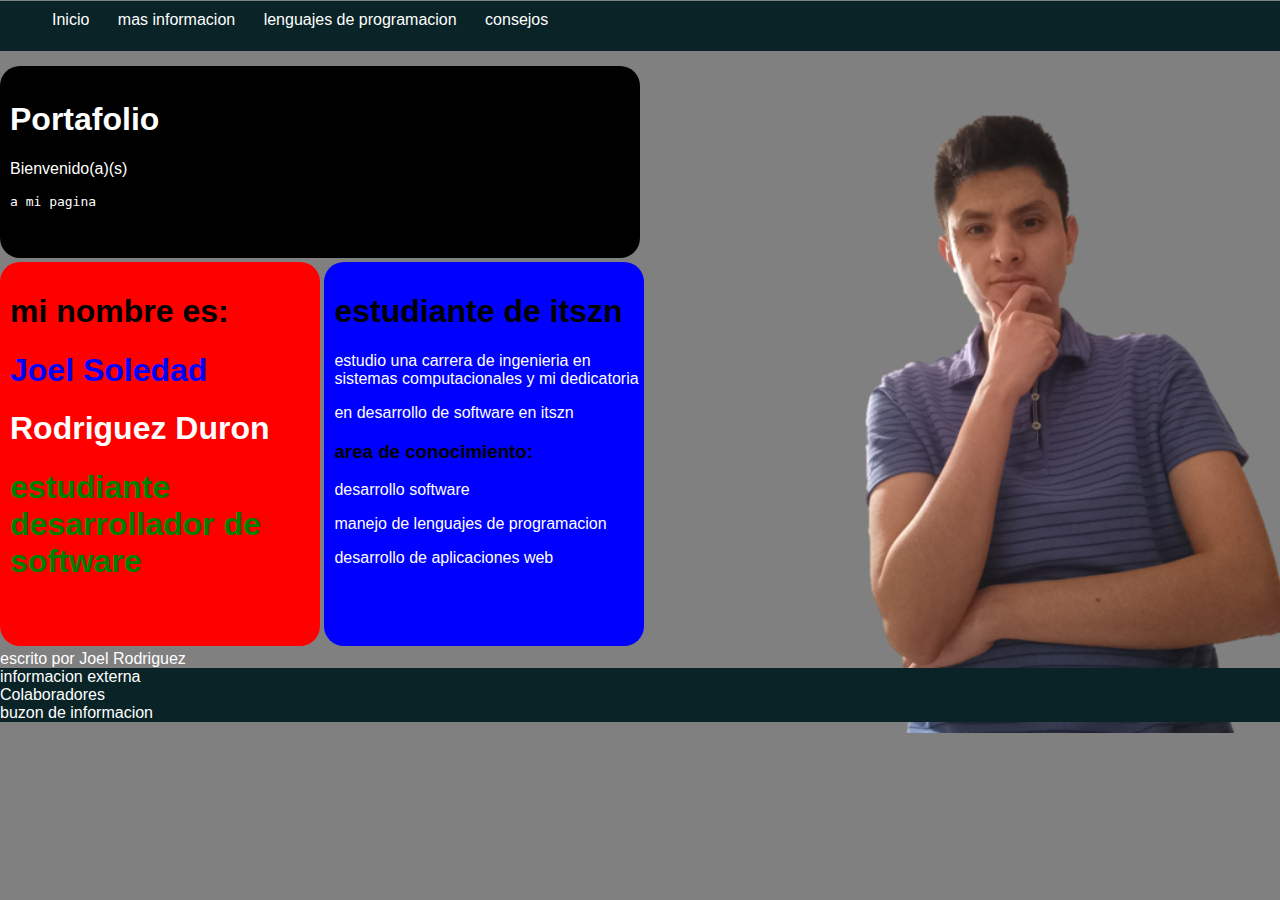
<file: index.html>
<!DOCTYPE html>
<html lang="es"> <!-- lang es para el lenguaje-->
<head>
	<meta charset="utf-8">
	<title>
		portafolio de joel
	</title>
	<link rel="stylesheet" type="text/css" href="css/estilo.css" >
	<style>
		body {
			background-color: grey;
		}
		p,pre{
			color: white;
		}
		.menu {
			width: 100%;
			margin: 10%;
			position: relative;
			min-height: 50px;
			top: -15px;
		}
		.menu a li {
			position: relative;
		}

.rectangulo {
  width:25%;
  height:70%;
  padding-top:30%;
  padding-bottom: 25;
  position:relative;
  background:red;
  display: inline-block;
  border-radius: 20px;
}

.rectangulo2 {
  width:25%;
  height:75%;
  padding-top:30%;
  padding-bottom: 25;
  position:relative;
  background: blue;
  display: inline-block;
  border-radius: 20px;
}
.rectangulo3 {
  width:50%;
  height:10%;
  padding-top:10%;
  padding-bottom: 5%;
  position:block;
  background: black;
  display: inline-block;
  border-radius: 20px;
}
	.texto-encima{
    position: absolute;
    top: 10px;
    left: 10px;
}

.texto-encima1{
    position: absolute;
    top: 80px;
    bottom: 0px;
    left: 10px;
    right: 10px;
}
.centrado{
    position: relative;
    top: 50%;
    left: 50%;
    transform: translate(-50%, -50%);
}

.imagen {
	position: block;
	top: 0%;
	left: 0%;
}

footer {
  background-color: #092327;
  position: relative;
  bottom: 25%;
  width: 100%;
  height: 75%;
  color: white;
  min-height: 40px;
  text-decoration: none;
}

/*aqui empieza el menu desplegable*/
			.menu {
				width:100; /*Le establecemos un ancho*/
				margin: 0%; /*Centramos automaticamente*/
				margin-left: 0%;

			}

			.menu > li {
				float:left;
			}
			
			.menu li a {
				background-color:#092327;
				color:#fff;
				text-decoration:none;
				padding:10px 12px;
				display:relative;
			}
			
			.menu li a:hover {
				background-color:#434343;
			}
			
			.menu li ul {
				display:none;
				position:absolute;
				min-width:140px;
			}
			
			.menu li:hover > ul {
				display:block;
			}
			
			.menu li ul li {
				position:relative;
			}
			
			.menu li ul li ul {
				right:0px;
				top:0px;
			}

	</style>
</head>
<main class="main"></main>
<body>
<div class="header">
	<div class="container">
	<nav class="menu">
  <ul>
    <li><a href="index.html">Inicio</a></li>
    <li><a href="pages/informacion.html">mas informacion</a></li>
    <li><a href="pages/lenguajes.html">lenguajes de programacion</a></li>
    <li><a href="#">consejos</a>
    	<ul>
 		<li><a href="pages/consejos/consejo1">consejo 1</a></li>
 		<li><a href="pages/consejos/consejo2">consejo 2</a></li>
 		<li><a href="pages/consejos/consejo3">consejo 3</a></li>
 	</ul>
 </li>
  </ul>
</nav>
</div>
</div>
	<!--<table style="width: 100%"> para la tabla
	<tr>	para una fila
	</tr>
	</table> -->
	<div class="imagen">	
<img src="img/joelnuevo.png" alt="50" width="500" height="20%" align="right">
</div>
	<div class="rectangulo3">
		<div class="container">
		<div class="texto-encima1">
	<h1 title="aqui el titulo" style="color: white">Portafolio</h1>
	<p title=cosas>Bienvenido(a)(s)</p>
	<pre>a mi pagina</pre>
	</div>
	</div>
	</div>
	<div class="rectangulo">
		<div class="container">
		<div class="texto-encima">
			<h1>mi nombre es: </h1>
			<h1 style="color: blue">Joel Soledad</h1>
			<h1 style="color: white">Rodriguez Duron</h1>
			<h1 style="color: green">estudiante desarrollador de software</h1>
		</div>
	</div>
	</div>
	<div class="rectangulo2">
		<div class="container">
		<div class="texto-encima">
			<h1>estudiante de itszn</h1>
			<p>estudio una carrera de ingenieria en sistemas computacionales y mi dedicatoria</p>
			<p>en desarrollo de software en itszn</p>
			<h3>area de conocimiento:</h3>
			<p>desarrollo software</p>
			<p>manejo de lenguajes de programacion</p>
			<p>desarrollo de aplicaciones web</p>
		</div>
		</div>
	</div>
	<article>
		<section style="color:white;">
			escrito por Joel Rodriguez
		</section>
	</article>
	<footer class="footer">
		<!--<br><br><br>
		<form action="">
			<label for="fname">First name:</label><br>
  			<input type="text" id="fname" name="fname"><br><br>
  			<input type="submit" value="Submit">
		</form>
		<br><br><br> -->
		<div class="container">
		<li><a href="#" style="color:white;">informacion externa</a></li>
		<li><a href="#" style="color:white">Colaboradores</a></li>
		<li><a href="#" style="color:white;">buzon de informacion</a></li>
		<!--<form>
			<input type="radio" id="html" name="buton" value="val1">
			<label for="html">valor 1</label>
		</form> -->
	</div>
	</footer>	
</body>
</html>
</file>
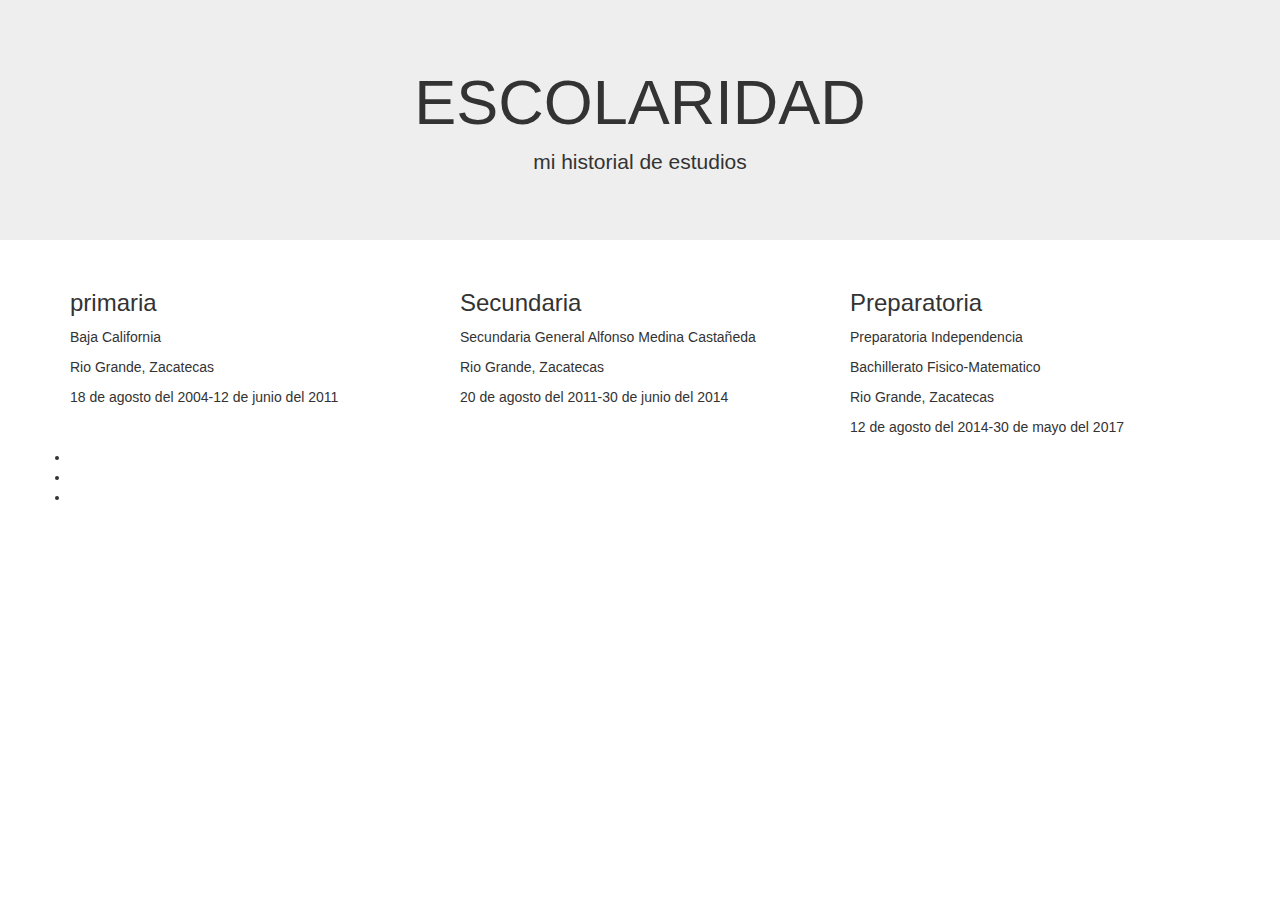
<file: pages/informacion.html>
<!DOCTYPE html>
<html lang="en">
<head>
  <title>mas informacion</title>
  <meta charset="utf-8">
  <meta name="viewport" content="width=device-width, initial-scale=1">
  <link rel="stylesheet" href="https://maxcdn.bootstrapcdn.com/bootstrap/3.4.1/css/bootstrap.min.css">
  <script src="https://ajax.googleapis.com/ajax/libs/jquery/3.5.1/jquery.min.js"></script>
  <script src="https://maxcdn.bootstrapcdn.com/bootstrap/3.4.1/js/bootstrap.min.js"></script>
</head>
<body>

<div class="jumbotron text-center">
  <h1>ESCOLARIDAD</h1>
  <p>mi historial de estudios</p> 
</div>
  
<div class="container">
  <div class="row">
    <div class="col-sm-4">
      <h3>primaria</h3>
      <p>Baja California</p>
      <p>Rio Grande, Zacatecas</p>
      <p>18 de agosto del 2004-12 de junio del 2011</p>
    </div>
    <div class="col-sm-4">
      <h3>Secundaria</h3>
      <p>Secundaria General Alfonso Medina Castañeda</p>
      <p>Rio Grande, Zacatecas</p>
      <p>20 de agosto del 2011-30 de junio del 2014</p>
    </div>
    <div class="col-sm-4">
      <h3>Preparatoria</h3>        
      <p>Preparatoria Independencia</p>
      <p>Bachillerato Fisico-Matematico</p>
      <p>Rio Grande, Zacatecas</p>
      <p>12 de agosto del 2014-30 de mayo del 2017</p>
    </div>
  </div>
</div>
  <footer class="footer">
	<div class="container">
		<li><a href="lenguajes.html" style="color:white;">mas informacion</a></li>
		<li><a href="../index.html" style="color:white">inicio</a></li>
		<li><a href="#" style="color:white;">consejos</a></li>
	</div>
</footer>
</body>
</html>
</file>
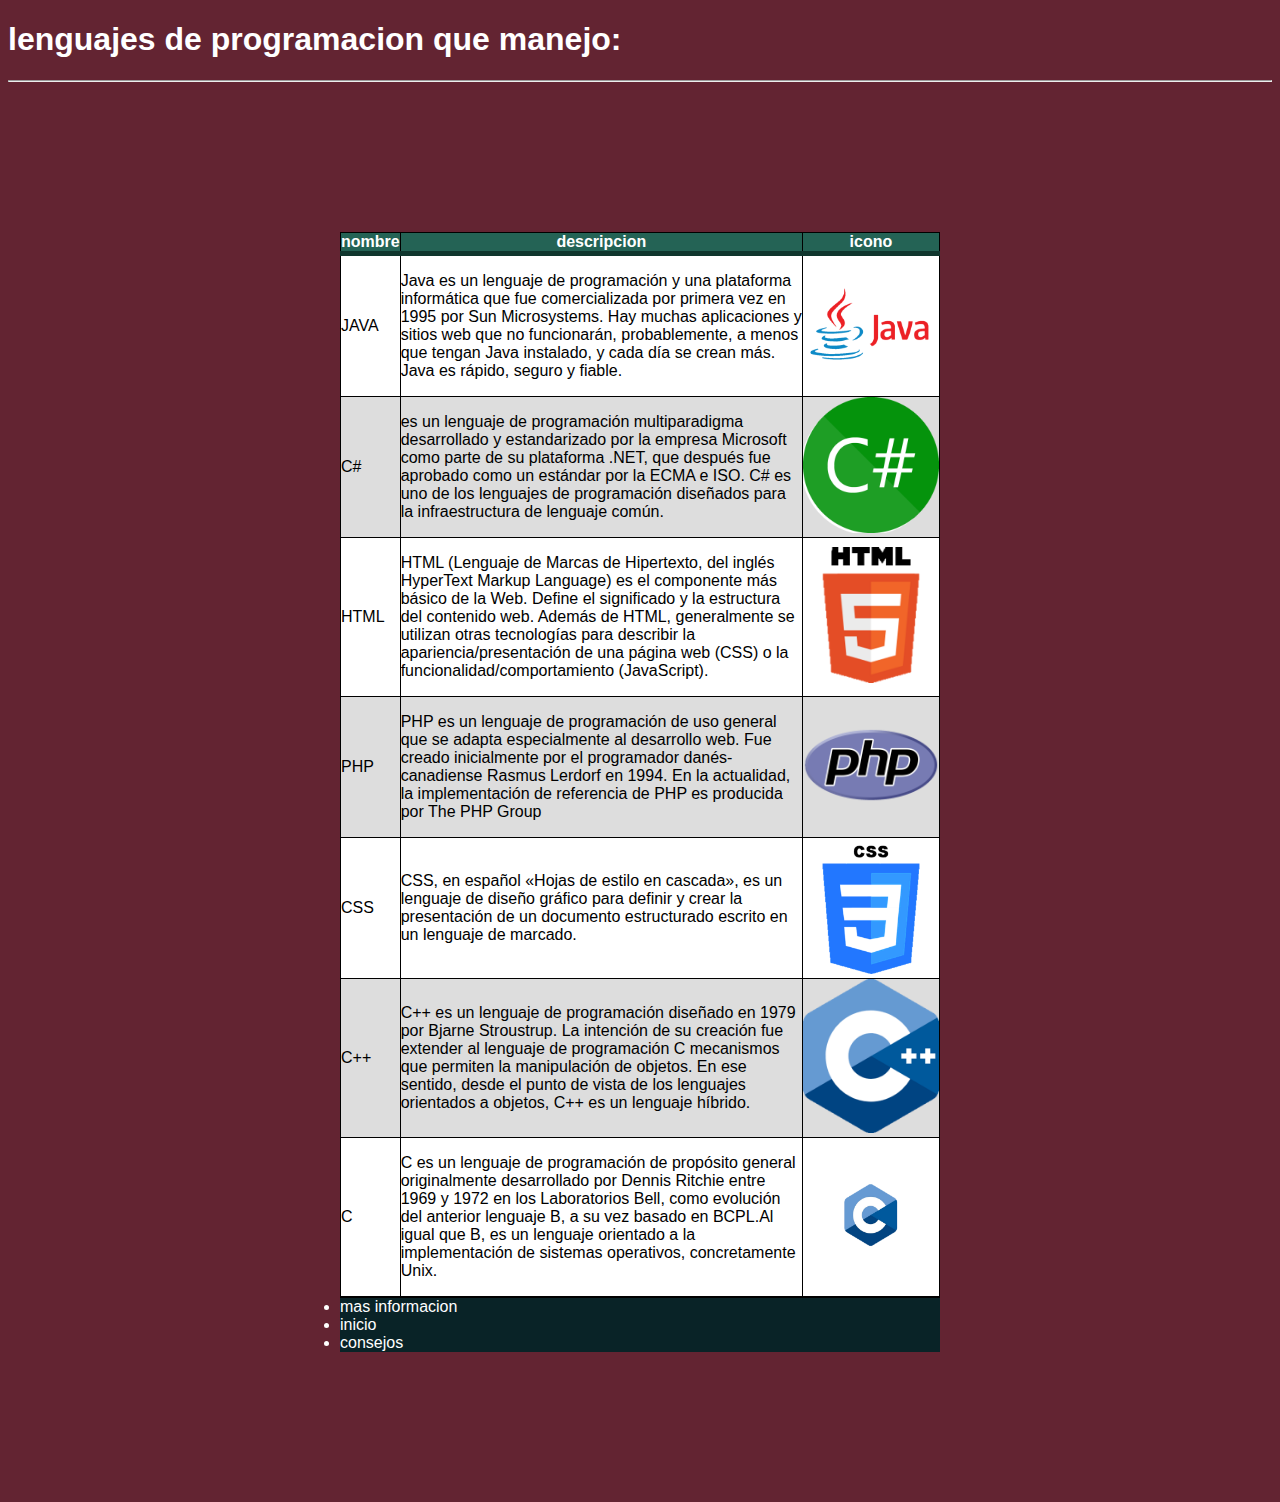
<file: pages/lenguajes.html>
<!DOCTYPE html>
<html lang="es">
<head>
	<meta charset="utf-8">
	<meta name="viewport" content="width=device-width, initial-scale=1">
	<title>
		Lenguajes de programacion
	</title>
	<h1 style="color: white;">lenguajes de programacion que manejo:</h1>
</head>
<link rel="stylesheet" href="../css/estilo2.css">
<hr>
<body>
	<div id="main-container">
	<table>
		<thead>
			<tr>
				<th>nombre</th><th>descripcion</th><th>icono</th>
			</tr>
		</thead>
	<tr>
		<td> 
			<p>JAVA</p>
		</td>
		<td>
			<p>Java es un lenguaje de programación y una plataforma informática que fue comercializada por primera vez en 1995 por Sun Microsystems. Hay muchas aplicaciones y sitios web que no funcionarán, probablemente, a menos que tengan Java instalado, y cada día se crean más. Java es rápido, seguro y fiable.</p>
		</td>
		<td>
			<img src="../img/java.png">
		</td>
	</tr>
	<tr>
		<td>
			<p>C#</p>
		</td>
		<td>
			<p>es un lenguaje de programación multiparadigma desarrollado y estandarizado por la empresa Microsoft como parte de su plataforma .NET, que después fue aprobado como un estándar por la ECMA e ISO. C# es uno de los lenguajes de programación diseñados para la infraestructura de lenguaje común.</p>
		</td>
		<td>
			<img src="../img/csharp.png" >
		</td>
	</tr>
	<tr>
		<td>
			<p>HTML</p>
		</td>
		<td>
			<p>HTML (Lenguaje de Marcas de Hipertexto, del inglés HyperText Markup Language) es el componente más básico de la Web. Define el significado y la estructura del contenido web. Además de HTML, generalmente se utilizan otras tecnologías para describir la apariencia/presentación de una página web (CSS) o la funcionalidad/comportamiento (JavaScript).</p>
		</td>
		<td>
			<img src="../img/html.png">
		</td>
	</tr>
	<tr >
		<td>
			<p>PHP</p>
		</td>
		<td>
			<p>PHP es un lenguaje de programación de uso general que se adapta especialmente al desarrollo web. Fue creado inicialmente por el programador danés-canadiense Rasmus Lerdorf en 1994. En la actualidad, la implementación de referencia de PHP es producida por The PHP Group</p>
		</td>
		<td>
			<img src="../img/php.png">
		</td>
	</tr>
	<tr >
		<td>
			<p>CSS</p>
		</td>
		<td>
			<p>CSS, en español «Hojas de estilo en cascada», es un lenguaje de diseño gráfico para definir y crear la presentación de un documento estructurado escrito en un lenguaje de marcado.</p>
		</td>
		<td>
			<img src="../img/css.png">
		</td>
	</tr>
	<tr >
		<td>
			<p>C++</p>
		</td>
		<td>
			<p>C++ es un lenguaje de programación diseñado en 1979 por Bjarne Stroustrup. La intención de su creación fue extender al lenguaje de programación C mecanismos que permiten la manipulación de objetos. En ese sentido, desde el punto de vista de los lenguajes orientados a objetos, C++ es un lenguaje híbrido.</p>
		</td>
		<td>
			<img src="../img/c++.png">
		</td>
	</tr>
	<tr>
		<td>
			<p>C</p>
		</td>
		<td>
			<p>C es un lenguaje de programación de propósito general originalmente desarrollado por Dennis Ritchie entre 1969 y 1972 en los Laboratorios Bell, como evolución del anterior lenguaje B, a su vez basado en BCPL.Al igual que B, es un lenguaje orientado a la implementación de sistemas operativos, concretamente Unix. </p>
		</td>
		<td>
			<img src="../img/c.png">
		</td>
	</tr>
</table>
	<table style="width:100%">
		<tr>
		<div class="container">
		<div class="texto-encima">	
		</div>
		</div>
	</div>
</tr>
<tr>
	<td style="30%"></td>
	<td style=""></td>	
</tr>
</table>
<footer class="footer">
	<div class="container">
		<li><a href="informacion.html" style="color:white;">mas informacion</a></li>
		<li><a href="../index.html" style="color:white">inicio</a></li>
		<li><a href="#" style="color:white;">consejos</a></li>
	</div>
</footer>
</body>
</html>
</file>
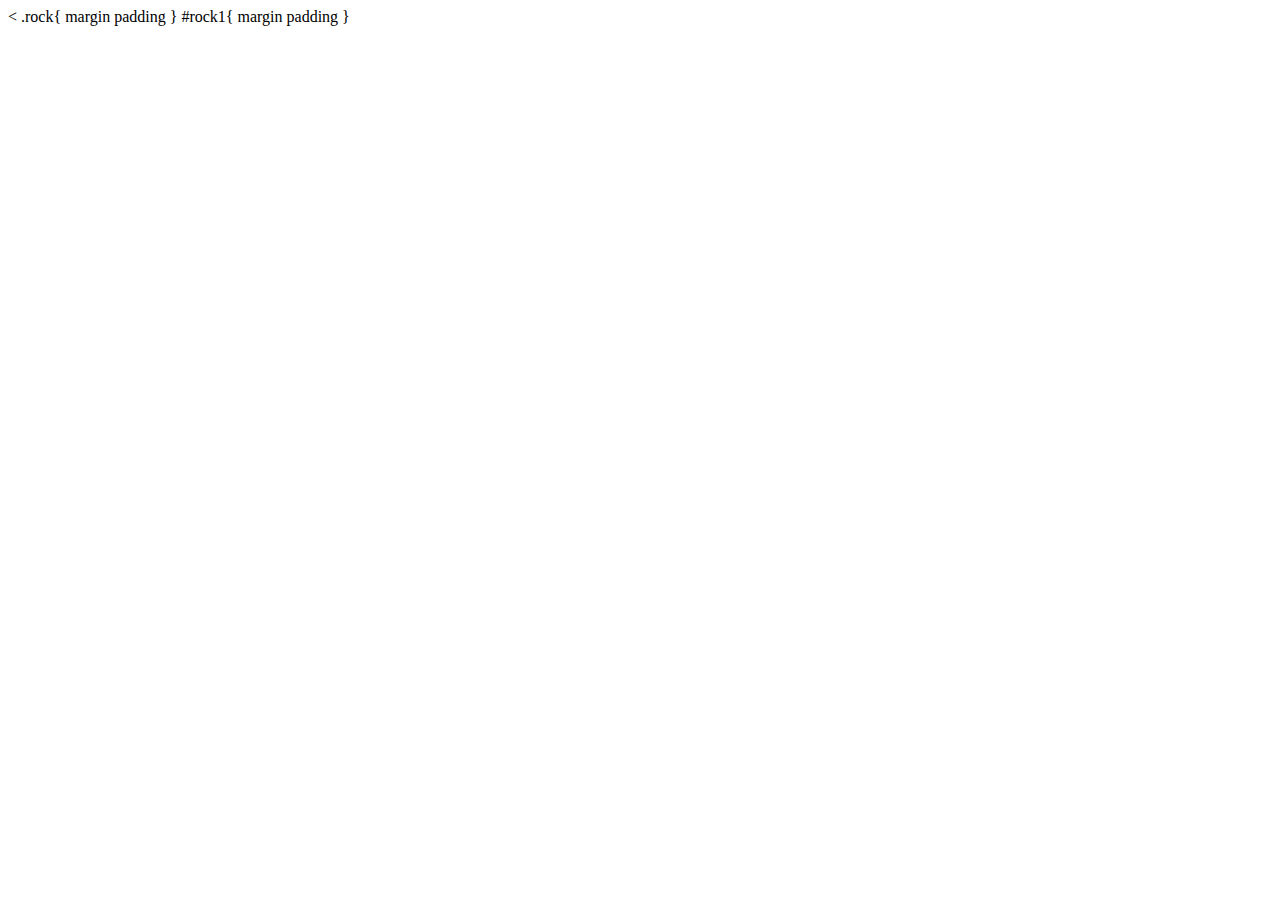
<file: pages/consejos/consejo1.html>
<<!DOCTYPE html>
<html>
<head>
	<meta charset="utf-8">
	<meta name="viewport" content="width=device-width, initial-scale=1">
	<title></title>
</head>
.rock{
	margin
	padding

}

#rock1{
	margin
	padding

}
<div style="">
	
</div>
<body>
	
</body>
</html>
</file>
<file: css/estilo.css>
body{
	font-family: arial, helvetica;
	background: #e8e8e8;
	margin: 0;
}

/*h1{

}*/

.container{
	width: 100%;
	max-width: 100%;
}

.menu{
	list-style: none;
	padding: 0;
	background: #092327;
	width: 100%;
	max-width: 100%;
}

.menu a{
	position: relative;

}

.menu li a{
	text-decoration: none;
	color: white;
	padding: 20px;
	display: block;
}

.menu li{
	display: inline-block;
	text-align: center;
}
/*
.menu li a:hover{
	background: #ef8354;
}*/
footer a{
	text-decoration: none;
}
.container1{
	height: 0%;
	width: 100%;
	min-height: 0px;
	max-height: 0px;

}
</file>
<file: css/estilo2.css>
#main-container{
    margin: 150px auto;
    width: 600px;
}

table {
    background-color: white;
    text-align: left;
	border-collapse:collapse;
    width: 100%;
}

body{
    background-color: #632432;
    font-family: Arial;
}

th, td{
    border:solid 1px black;
    padding: 0;
}

thead{
    background-color: #246355;
    border-bottom: solid 5px #0f362d;
    color: white;
    text-align: center;
}

tr:nth-child(even){
    background-color: #ddd;
}
tr:hover td{
    background-color: #369681;
    color: white;
}

img {
 max-width: 100%;
 max-height: 100%;
}

.container{
    width: 100%;
    max-width: 100%;
}

footer {
  background-color: #092327;
  position: relative;
  bottom: 100%;
  width: 100%;
  height: 75%;
  color: white;
  min-height: 40px;
  text-decoration: none;
}

footer a{
    text-decoration: none;
}
</file>
